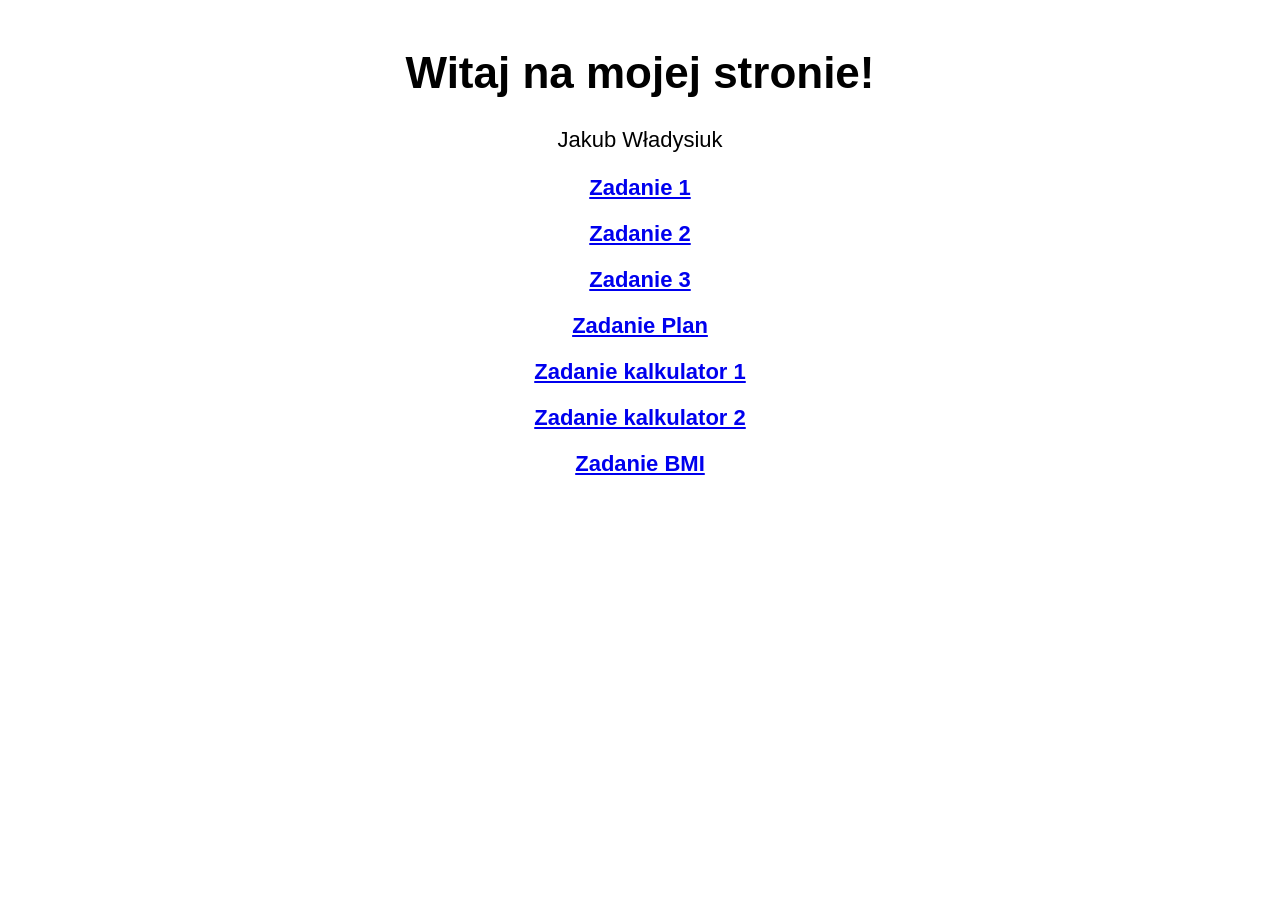
<file: index.html>
<html>
<head>
<meta charset="utf-8">
<title>Strona główna</title>
<style>
body {
font-family: Arial, sans-serif;
padding: 40px;
font-size: 22px;
text-align: center;
}
.zadanie {
margin: 20px 0;
font-weight: bold;
display: block;
}
</style>
</head>
<body>


<h1>Witaj na mojej stronie!</h1>
<p>Jakub Władysiuk</p>


<a href="https://kuba12311.github.io/Dziobak/" class="zadanie">Zadanie 1</a>
<a href="https://kuba12311.github.io/Przepis_na_szarlotke/" class="zadanie">Zadanie 2</a>
<a href="https://kuba12311.github.io/fi/" class="zadanie">Zadanie 3</a>
  <a href="https://kuba12311.github.io/plan/" class="zadanie">Zadanie Plan</a>
    <a href="kalkulator1" class="zadanie">Zadanie kalkulator 1</a>
   <a href="kaluklator2" class="zadanie">Zadanie kalkulator 2</a>
  <a href="bmi2" class="zadanie">Zadanie BMI</a>


</body>

</html>
</file>
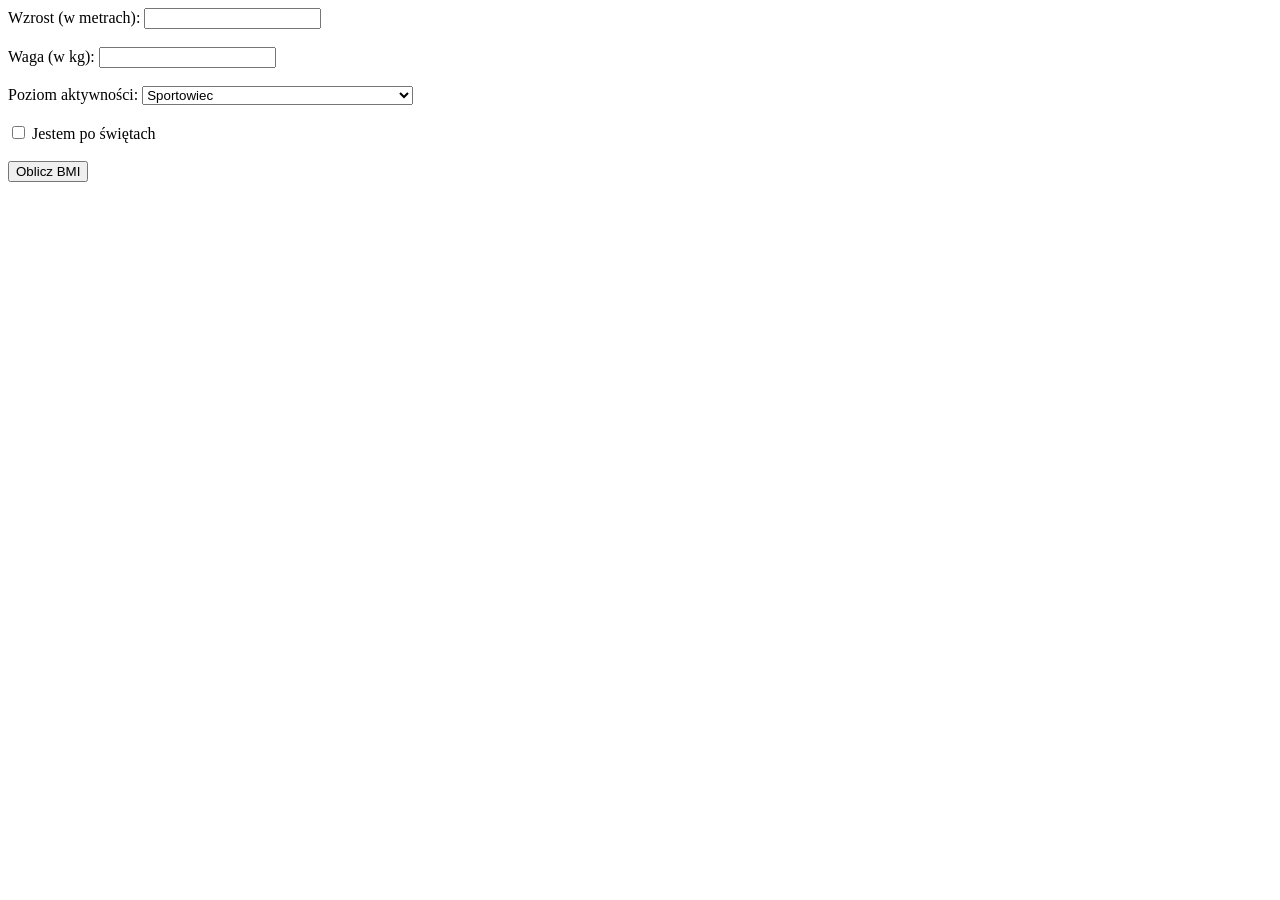
<file: bmi2 .html>
<html>
<head>
<meta charset="UTF-8">
<title>Kalkulator BMI</title>
</head>

<body>

<script language="JavaScript">
function obliczBMI() {
    var wzrost = parseFloat(document.forms[0].wzrost.value);
    var waga = parseFloat(document.forms[0].waga.value);
    var aktywnosc = document.forms[0].aktywnosc.value;
    var swieta = document.forms[0].swieta.checked;

    if (wzrost <= 0 || waga <= 0 || isNaN(wzrost) || isNaN(waga)) {
        alert("Podaj poprawne wartości!");
        return;
    }

    // Korekta wagi w zależności od aktywności
    if (aktywnosc == "sportowiec") {
        waga = waga - 1;
    } else if (aktywnosc == "biurko") {
        waga = waga + 1;
    }

    // Korekta po świętach
    if (swieta) {
        waga = waga - 10;
    }

    var bmi = waga / (wzrost * wzrost);
    bmi = bmi.toFixed(2);

    var opis = "";

    if (bmi < 18.5) {
        opis = "Niedowaga";
    } else if (bmi < 25) {
        opis = "Waga prawidłowa";
    } else if (bmi < 30) {
        opis = "Nadwaga";
    } else {
        opis = "Otyłość";
    }

    alert("Twoje BMI: " + bmi + "\n" + opis);
}
</script>

<form name="BMIForm">
Wzrost (w metrach): <input type="text" name="wzrost"><br><br>
Waga (w kg): <input type="text" name="waga"><br><br>

Poziom aktywności:
<select name="aktywnosc">
    <option value="sportowiec">Sportowiec</option>
    <option value="normalny">Osoba przeciętnie ruszająca się</option>
    <option value="biurko">Osoba pracująca przy biurku (mało ruchu)</option>
</select>
<br><br>

<input type="checkbox" name="swieta">
Jestem po świętach
<br><br>

<input type="button" value="Oblicz BMI" onclick="obliczBMI()">
</form>

</body>
</html>
</file>
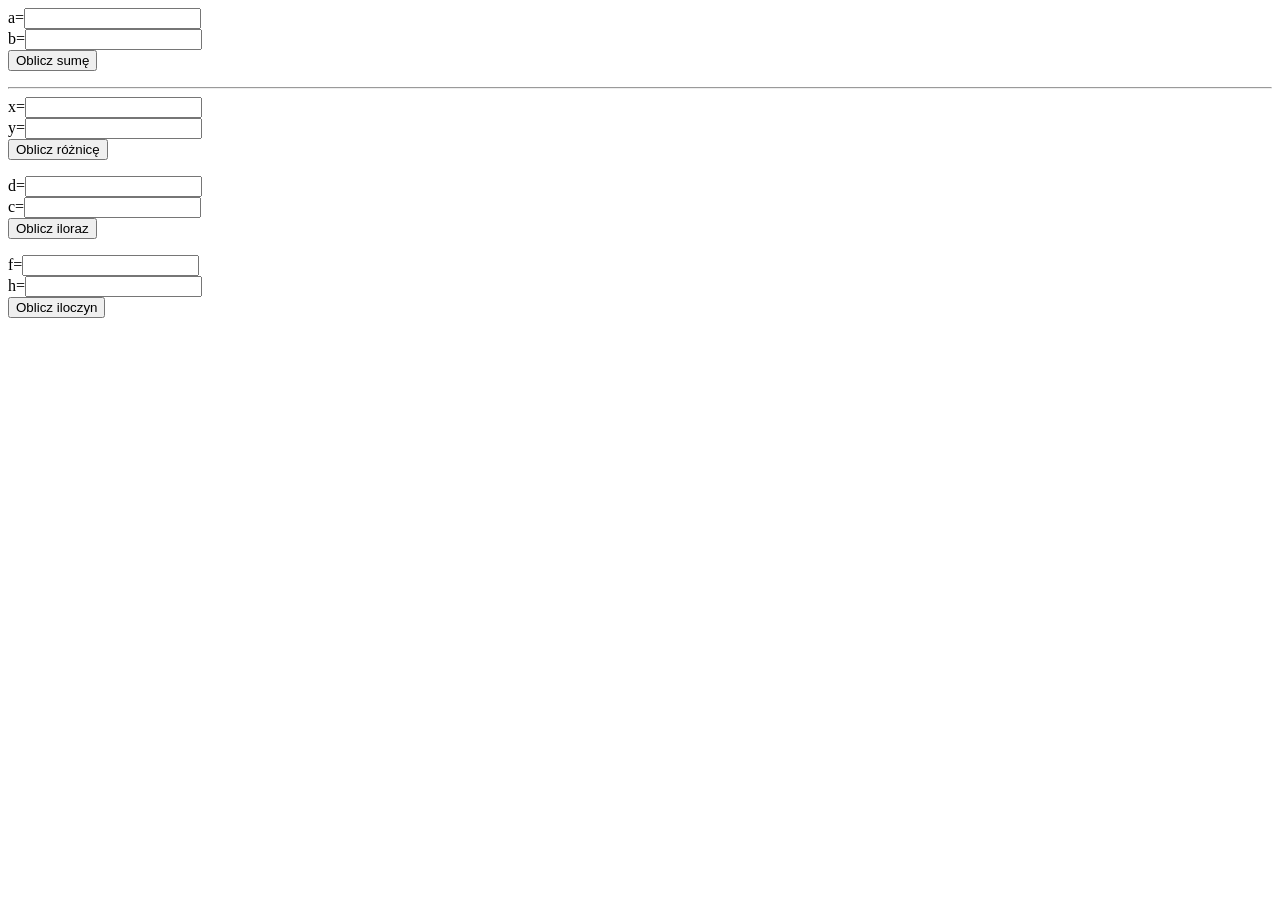
<file: kalkulator1.html>
<html>
<head>
<meta charset="UTF-8">
<title>[ Tytul dokumentu ]</title>
</head>
<body>
<script language="JavaScript">

function dodawanie() {
var skl1=parseFloat(document.forms[0].elements[0].value);
var skl2=parseFloat(document.forms[0].elements[1].value);
var wynik = skl1+skl2;
alert(wynik);
}
function odejmowanie() {
var skl1=parseFloat(document.forms[1].elements[0].value);
var skl2=parseFloat(document.forms[1].elements[1].value);
var wynik = skl1-skl2;
alert(wynik);
}
function iloraz() {
var skl1=parseFloat(document.forms[2].elements[0].value);
var skl2=parseFloat(document.forms[2].elements[1].value);
if(skl2 == 0 ) alert("Nie można dzielić przez 0")
else
{
var wynik = skl1/skl2;
alert(wynik);
}
}
function iloczyn() {
var skl1=parseFloat(document.forms[3].elements[0].value);
var skl2=parseFloat(document.forms[3].elements[1].value);
var wynik = skl1*skl2;
alert(wynik);
}
</script>
<form name="Form">
a=<input type="Text" name="a"><br>
b=<input type="Text" name="b"><br>
<input type="Button" value="Oblicz sumę" onclick="dodawanie()">
</form>
<hr>
<form name="Form2">
x=<input type="Text" name="jakas_wymyslona_nazwa2"><br>
y=<input type="Text" name="jakas_wymyslona_nazwa3"><br>
<input type="Button" value="Oblicz różnicę" onclick="odejmowanie()">
</form>
<form name="Form3">
d=<input type="Text" name="d"><br>
c=<input type="Text" name="c"><br>
<input type="Button" value="Oblicz iloraz" onclick="iloraz()">
</form>
<form name="Form4">
f=<input type="Text" name="f"><br>
h=<input type="Text" name="h"><br>
<input type="Button" value="Oblicz iloczyn" onclick="iloczyn()">
</form>

</body>

</html>
</file>
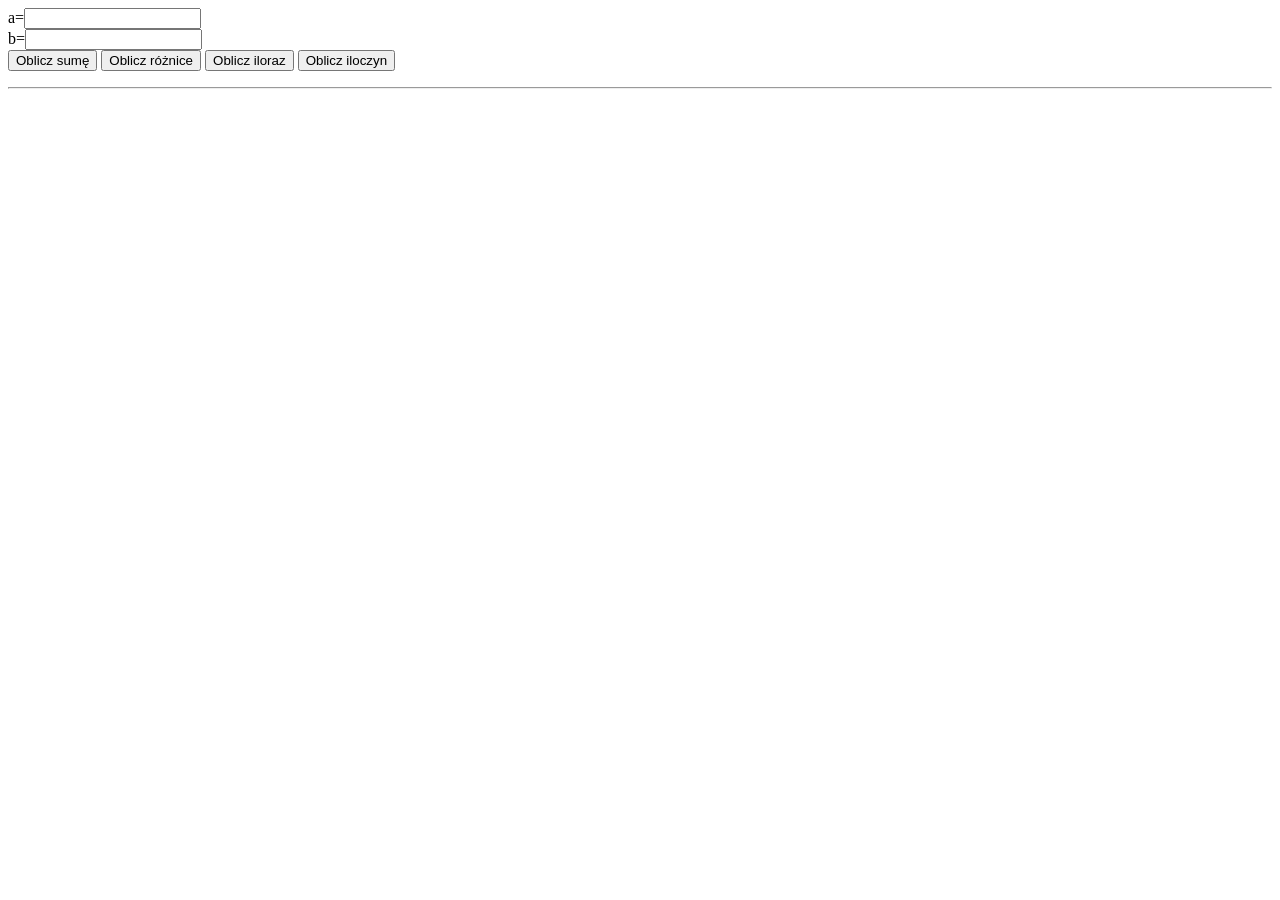
<file: kaluklator2.html>
<html>
<head>
<meta charset="UTF-8">
<title>[ Tytul dokumentu ]</title>
</head>
<body>
<script language="JavaScript">

function dodawanie() {
var skl1=parseFloat(document.forms[0].elements[0].value);
var skl2=parseFloat(document.forms[0].elements[1].value);
var wynik = skl1+skl2;
alert(wynik);
}
function odejmowanie() {
var skl1=parseFloat(document.forms[0].elements[0].value);
var skl2=parseFloat(document.forms[0].elements[1].value);
var wynik = skl1-skl2;
alert(wynik);
}
function iloraz() {
var skl1=parseFloat(document.forms[0].elements[0].value);
var skl2=parseFloat(document.forms[0].elements[1].value);
if(skl2 == 0 ) alert("Nie można dzielić przez 0")
else
{
var wynik = skl1/skl2;
alert(wynik);
}
}
function iloczyn() {
var skl1=parseFloat(document.forms[0].elements[0].value);
var skl2=parseFloat(document.forms[0].elements[1].value);
var wynik = skl1*skl2;
alert(wynik);
}
</script>
<form name="Form">
a=<input type="Text" name="a"><br>
b=<input type="Text" name="b"><br>
<input type="Button" value="Oblicz sumę" onclick="dodawanie()">
<input type="Button" value="Oblicz różnice" onclick="odejmowanie()">
<input type="Button" value="Oblicz iloraz" onclick="iloraz()">
<input type="Button" value="Oblicz iloczyn" onclick="iloczyn()">
</form>
<hr>


</body>

</html>
</file>
